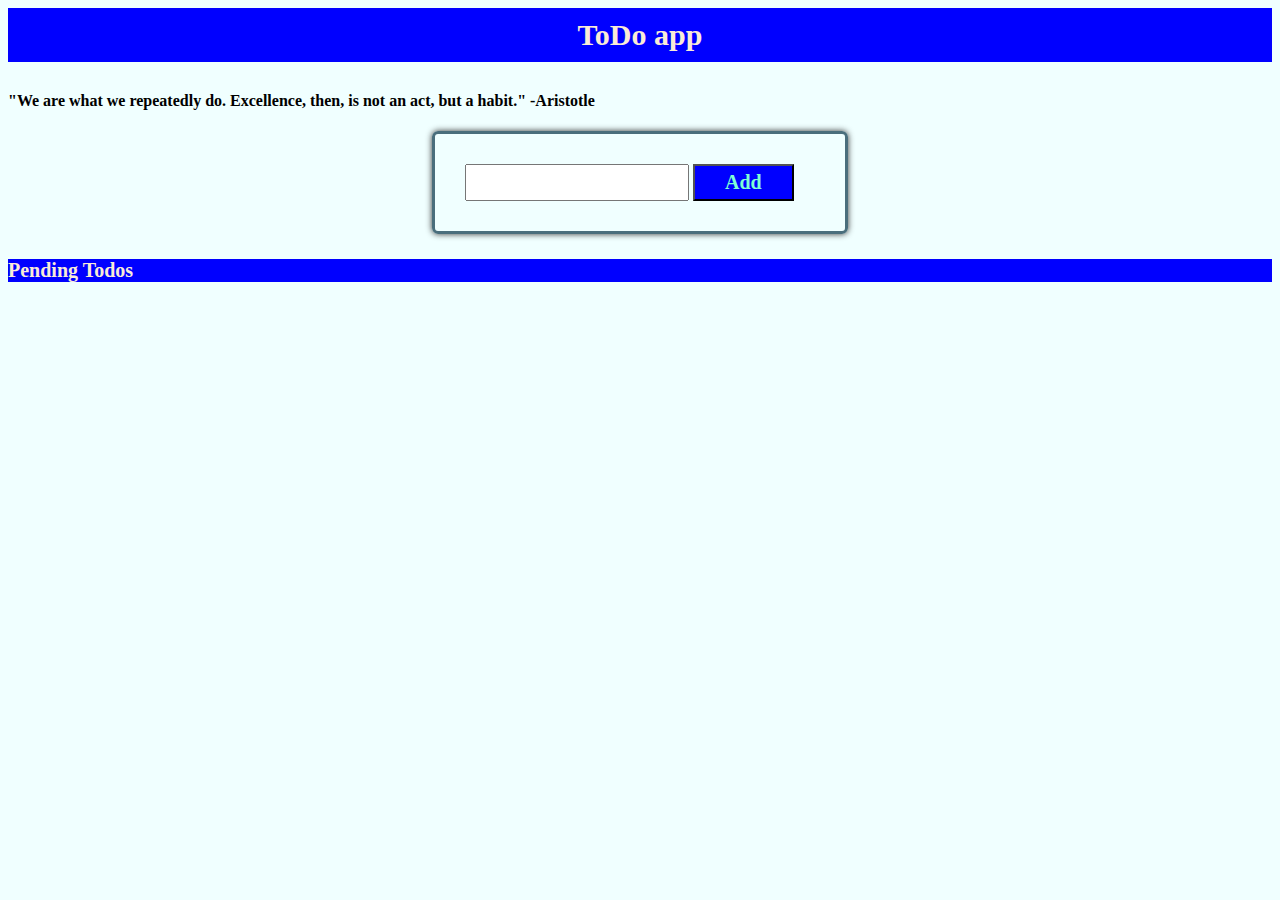
<file: todoapp/index.html>
<!DOCTYPE html>
<html lang="en">
<head>
    <meta charset="UTF-8">
    <meta name="viewport" content="width=device-width, initial-scale=1.0">
    <title>ToDo app</title>

    <!--load styles-->
    <link href="styles/app.css" rel="stylesheet">
</head>
<body>
    <h3>ToDo app</h3>
    <h4>"We are what we repeatedly do. Excellence, then, is not an act, but a habit." -Aristotle</h4>
<!--capture form-->
<div class="form">
    <input id="txtTodo" type="text">
    <button id="btnAdd">Add</button>
</div>

<!--pending todos-->
<h5 class=pending>Pending Todos</h5>
<ul class="list">
</ul>



<div class="media item">
    <iframe src="https://open.spotify.com/embed/track/6jreFSOTUAViWjKyzOC4Kg" width="300" height="380" frameborder="0" allowtransparency="true" allow="encrypted-media"autoplay controls loop></iframe>

    </div>

<!--load scripts here-->
<script src="scripts/jquery-3.5.1.min.js"></script>
 <script src="scripts/app.js"></script>   
</body>
</html>
</file>
<file: todoapp/styles/app.css>
body {
    background-color: azure;
}

h3 {
    margin-top: 0;
    text-align: center;
    font-size: 30px;
    color: antiquewhite;
    background-color: blue;
    padding: 10px 0;
}
h5 {
    margin-top: 25px;
    font-size: 20px;
    color: antiquewhite;
    background-color: blue;
}
.form{
    padding: 30px;
    width: 350px;
    border: 3px solid rgb(74, 110, 124);
    border-radius: 6px;
    margin-left: auto;
    margin-right: auto;
    box-shadow: 0 0 6px #333333;
}

#txtTodo {
    font-size: 20px;
    font-family: 'Gill Sans';
    padding: 5px 10px;

}

#btnAdd{
    font-weight: bold;
    color: aquamarine;
    background-color: blue;
    font-size: 20px;
    font-family: 'Gill Sans';
    padding: 5px 10px;
    padding: 5px 30px;
}
.list{
    color: aquamarine;
    background-color: blue;
    font-family: 'Gill Sans';
    width: 450px;
    box-shadow: 0 0 6px #333333;
    border-radius: 6px;
}

.list li{
    list-style: none;
    font-size: 18px;
    font-family: sans-serif;

}

.list li:hover{
    box-shadow: 0 0 6px #66eeff;
    padding: 10px 10px;
    border-left-width: 7px;
    padding-left: 7px;
    cursor: pointer;
    
}
</file>
